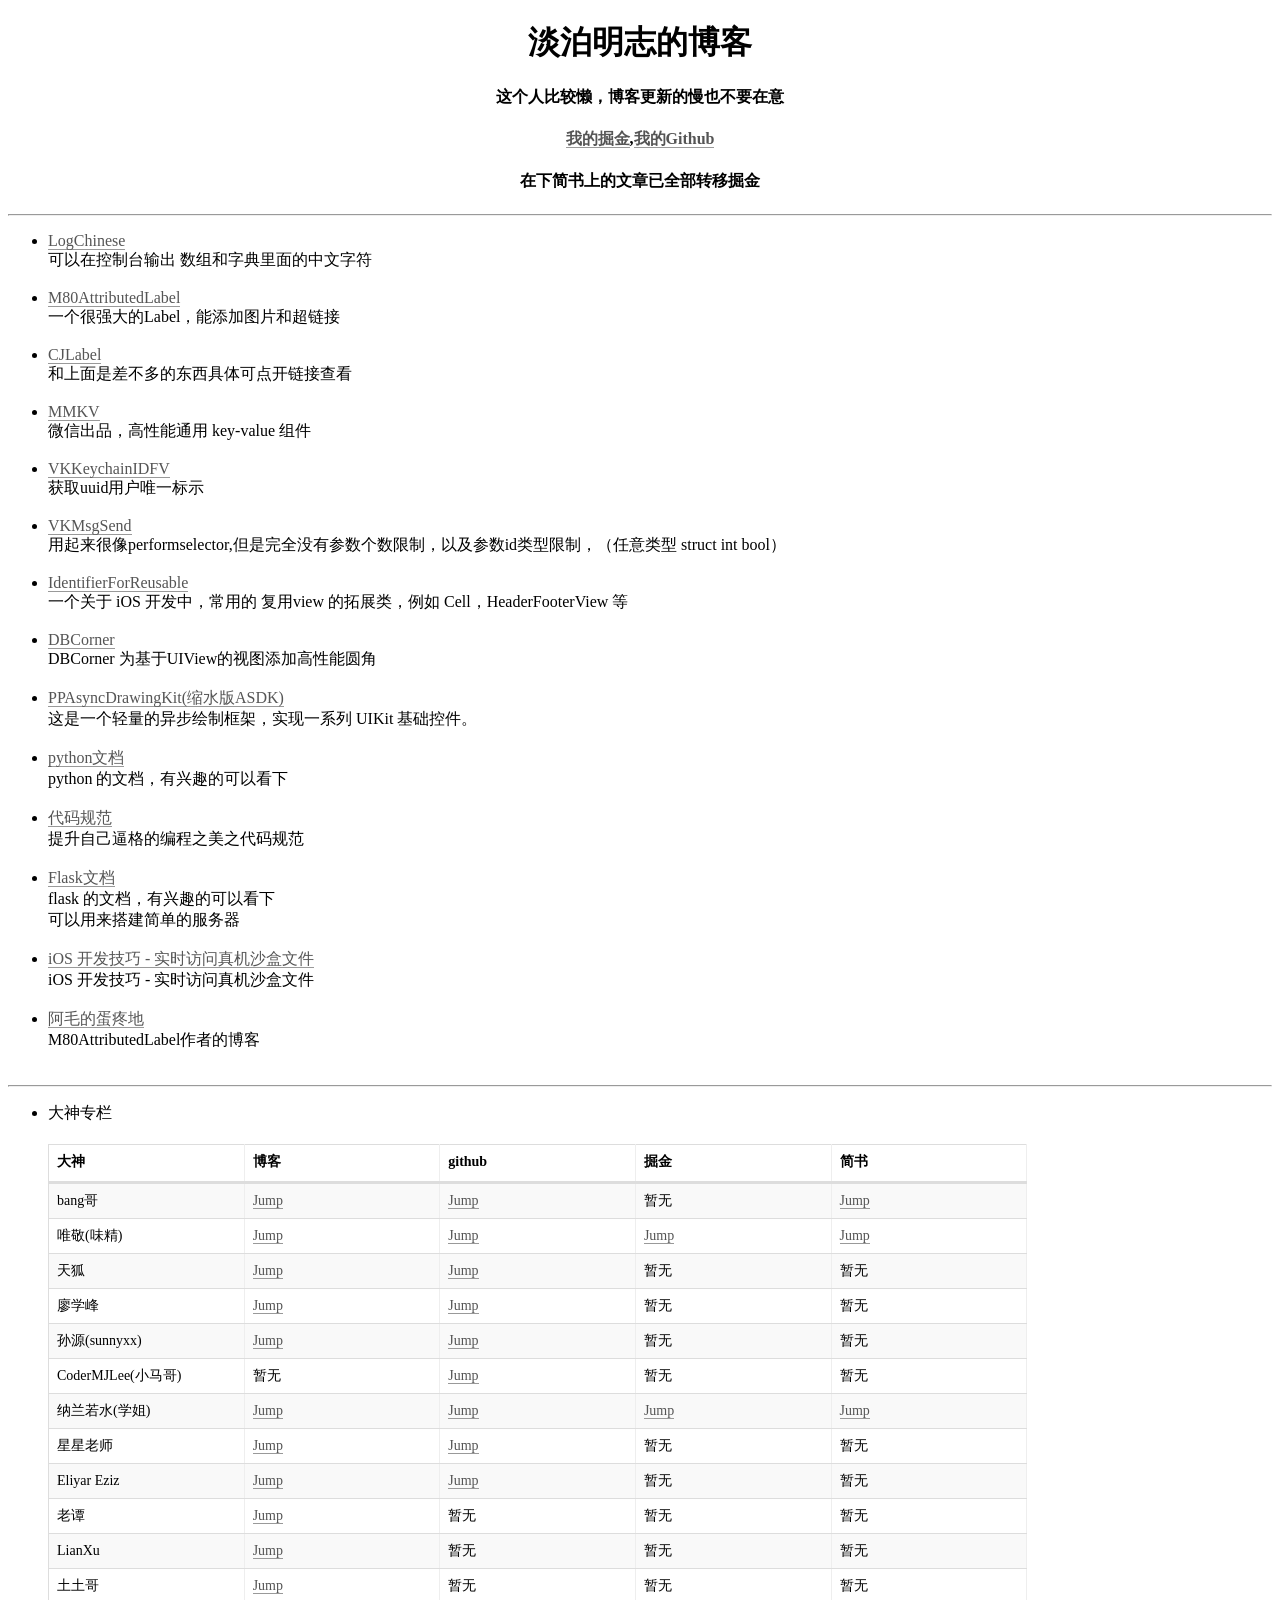
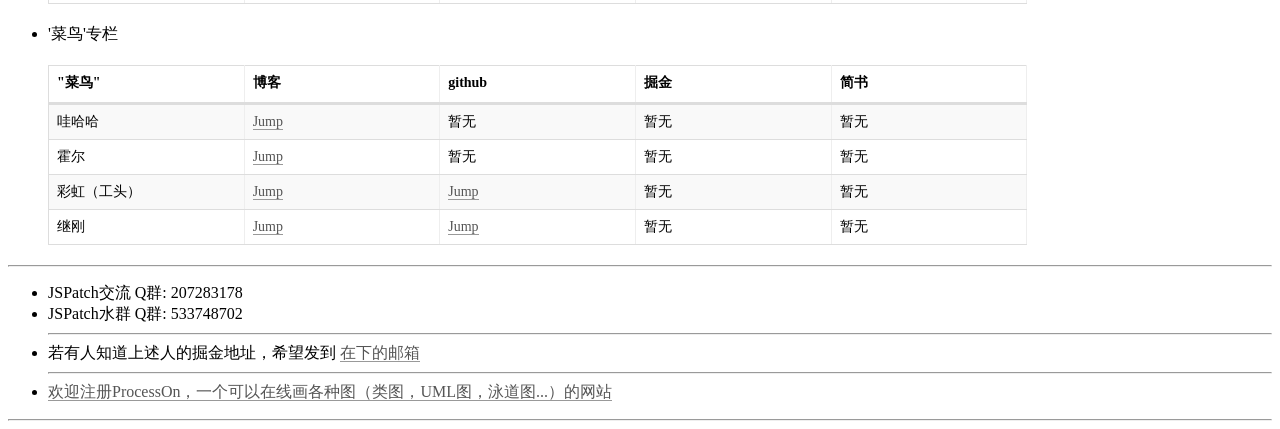
<file: index.html>
<!DOCTYPE html>
<html>
<head>
	<title>淡泊明志</title>
	<meta http-equiv="Content-Type" content="text/html; charset=utf-8" />
	<link rel="icon" href="images/head/head.jpeg">
	<link rel="apple-touch-icon" href="images/head/head.jpeg">
	<link type="text/css" rel="stylesheet" href="css/main.css">
</head>

<body align="center">
	<h1 align="center">淡泊明志的博客</a></h1>
	<h4 align="center">这个人比较懒，博客更新的慢也不要在意</h4>
	<h4 align="center"><a href="https://juejin.im/user/57bba6a51532bc006579732b" target="t">我的掘金</a>,<a href="https://github.com/YueLiXing" target="t">我的Github</a></h4>
	<h4 align="center">在下简书上的文章已全部转移掘金</h4>
	<hr>
	<div class="test_place">Loading</div>

	<hr>
	<ul align="left">
		<li>大神专栏</li>

		<div class="dashen">
			<table align="center" border="0.5">
				<thead>
					<tr>
						<th>大神</th>
						<th>博客</th>
						<th>github</th>
						<th>掘金</th>
						<th>简书</th>
					</tr>
				</thead>
				<tr><td>Loading</td><td>Loading</td><td>Loading</td><td>Loading</td></tr>
			</table>
		</div>

		</li>
		<li>'菜鸟'专栏
			<div class="cainiao">
			<table align="center" border="0.5">
				<thead>
					<tr>
						<th>'菜鸟'</th>
						<th>博客</th>
						<th>github</th>
						<th>掘金</th>
						<th>简书</th>
					</tr>
				</thead>
				<tr><td>Loading</td><td>Loading</td><td>Loading</td><td>Loading</td></tr>
			</table>
			</div>
		</li>
	</ul>
	<hr>
	<ul>
		<li align='left'>JSPatch交流 Q群: 207283178</li>
		<li align='left'>JSPatch水群 Q群: 533748702</li>
		<hr>
		<li align='left'>若有人知道上述人的掘金地址，希望发到 <a href="Mailto:1223343444@qq.com" target="t">在下的邮箱</a> </li>
		<hr>
		<li align='left'><a href="https://www.processon.com/i/587dc59fe4b049e795917cba" target="t">欢迎注册ProcessOn，一个可以在线画各种图（类图，UML图，泳道图...）的网站</a></li>
	</ul>
	<hr>
	<!--加载常用库的代码-->
	<script>
		var xhr = new XMLHttpRequest();
		xhr.onreadystatechange = function () {
			if (xhr.readyState === 4 && xhr.status >= 200 && xhr.status < 300) {
				var objRes = JSON.parse(xhr.responseText);

				var tempStr ='<ul align=\"left\">';
				for (tempDic in objRes) {
					var title = objRes[tempDic].title;
					var href = objRes[tempDic].href;
					var desc = objRes[tempDic].desc;
					var temp = "<a href=\""+href+"\" target=\"t\">"+title+"</a>";
					tempStr += "<li>"
					tempStr += temp
					tempStr += '<br>'
					tempStr += desc
					tempStr += '<br><br></li>'
				}
				tempStr += '</ul>'
				document.querySelector('.test_place').innerHTML = tempStr;
			} else {
				document.querySelector('.test_place').innerHTML = 'Loading';
			}
		};
		xhr.open('GET', 'source/index_block.json');
		xhr.send('123');

		function changeToHtml(typeTitle,objRes) {
			var tempStr ="";
			var emptyString = "<td>暂无</td>";
			tempStr += "<table align=\"center\" border=\"0.5\">";
			tempStr += "<thead><tr><th>"+typeTitle+"</th><th>博客</th><th>github</th><th>掘金</th><th>简书</th></tr></thead>";
			// 加载大神专栏代码
			for (tempDic in objRes) {
				var name = objRes[tempDic].name;
				var blog = objRes[tempDic].blog;
				var github = objRes[tempDic].github;
				var juejin = objRes[tempDic].juejin;
				var jianshu = objRes[tempDic].jianshu;
				var title = "Jump";
				var temp = "<tr><td>"+name+"</td>";
				if (blog) {
					temp += "<td><a href=\""+blog+"\" target=\"t\">"+title+"</a></td>";
				} else {
					temp += emptyString;
				}
				if (github) {
					temp += "<td><a href=\""+github+"\" target=\"t\">"+title+"</a></td>";
				} else {
					temp += emptyString;
				}
				if (juejin) {
					temp += "<td><a href=\""+juejin+"\" target=\"t\">"+title+"</a></td>";
				} else {
					temp += emptyString;
				}
				if (jianshu) {
					temp += "<td><a href=\""+jianshu+"\" target=\"t\">"+title+"</a></td>";
				} else {
					temp += emptyString;
				}
				temp += "</tr>";
				console.log(temp);
				tempStr += temp;
			}
			tempStr += "</table>";
			return tempStr;
		}

		var tabdataRequest = new XMLHttpRequest();
		tabdataRequest.onreadystatechange = function () {
			if (tabdataRequest.readyState === 4 && tabdataRequest.status >= 200 && tabdataRequest.status < 300) {
				var dict = JSON.parse(tabdataRequest.responseText);
				var objRes = dict.dashen;
				console.log(objRes);
				console.log(tabdataRequest.responseText);
				document.querySelector('.dashen').innerHTML = changeToHtml("大神",dict.dashen);
				document.querySelector('.cainiao').innerHTML = changeToHtml("\"菜鸟\"",dict.cainiao);
			} else {
				document.querySelector('.dashen').innerHTML = "加载失败";
				document.querySelector('.cainiao').innerHTML = "加载失败";
			}
		};
		tabdataRequest.open('GET', 'source/index_blog.json');
		tabdataRequest.send('123');

	</script>
	<!--umeng网页统计代码-->
	<script type="text/javascript">var cnzz_protocol = (("https:" == document.location.protocol) ? " https://" : " http://");document.write(unescape("%3Cspan id='cnzz_stat_icon_1260488245'%3E%3C/span%3E%3Cscript src='" + cnzz_protocol + "s4.cnzz.com/z_stat.php%3Fid%3D1260488245%26show%3Dpic1' type='text/javascript'%3E%3C/script%3E"));</script>
	<!-- Global Site Tag (gtag.js) - Google Analytics -->
	<script async src="https://www.googletagmanager.com/gtag/js?id=UA-106786945-1"></script>
	<script>
	window.dataLayer = window.dataLayer || [];
	function gtag(){dataLayer.push(arguments)};
  	gtag('js', new Date());
  	gtag('config', 'UA-106786945-1');
	</script>
</body>

</html>
</file>
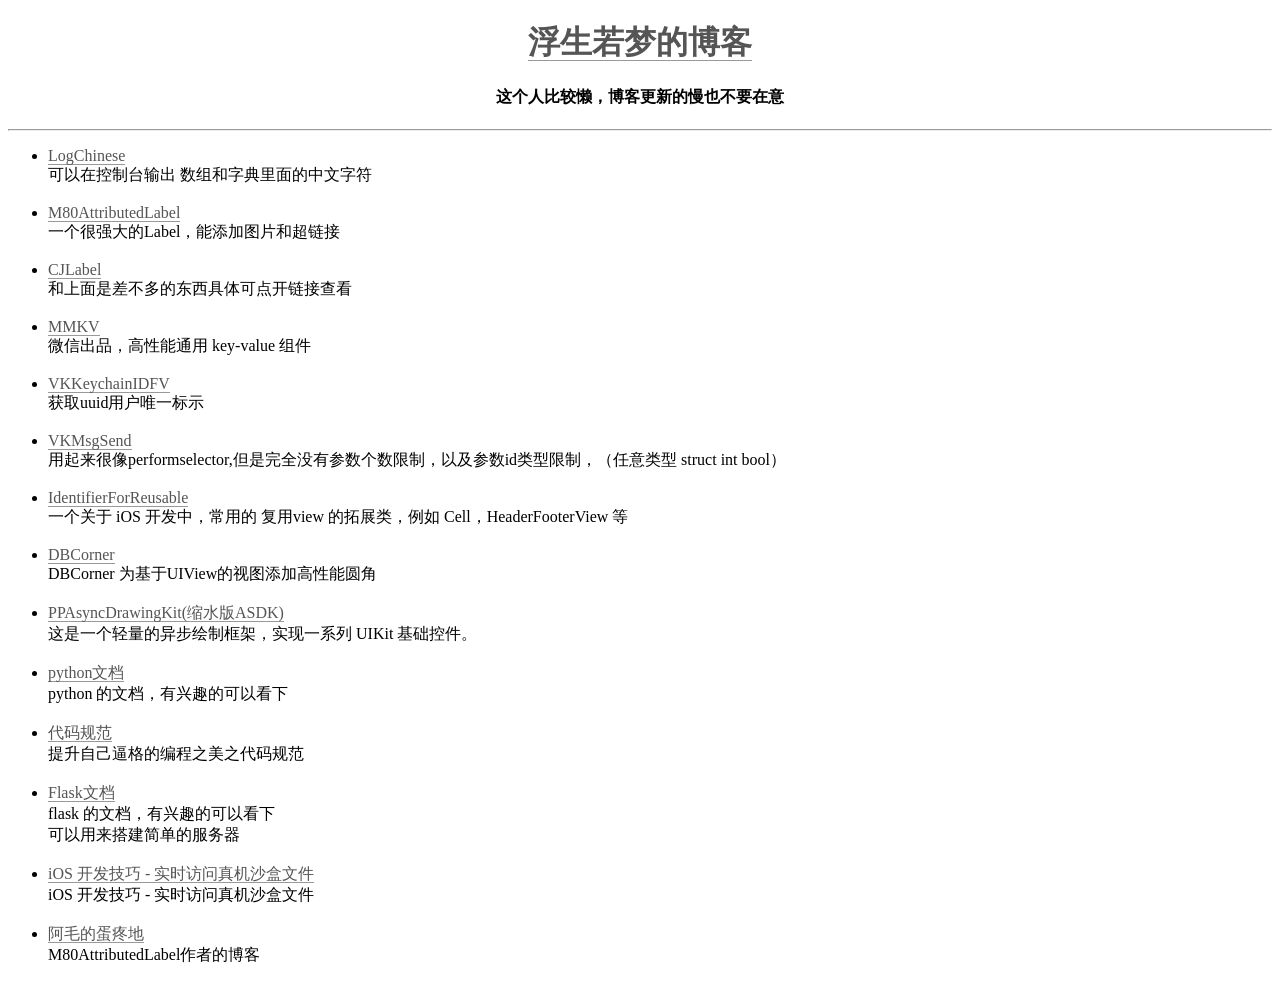
<file: test.html>
<!DOCTYPE html>
<html>
<head>
	<title>浮生若梦</title>
	<meta http-equiv="Content-Type" content="text/html; charset=utf-8" />
	<link rel="icon" href="images/head/head.jpg">
	<link type="text/css" rel="stylesheet" href="css/main.css">
</head>

<body align="center">
	<h1 align="center"><a href="index.html">浮生若梦的博客</a></h1>
	<h4 align="center">这个人比较懒，博客更新的慢也不要在意</h4>
	<hr>
	<div class="test_place">Loading</div>
	<script>
		function tojson(str) {
			return JSON.parse(str);
		}
		var xhr = new XMLHttpRequest();
		xhr.onreadystatechange = function () {
			if (xhr.readyState === 4 && xhr.status >= 200 && xhr.status < 300) {
				var objRes = eval(xhr.responseText);
				
				var tempStr ='<ul align=\'left\'>';
				for (tempDic in objRes) {
					var title = objRes[tempDic].title;
					var href = objRes[tempDic].href;
					var desc = objRes[tempDic].desc;
					var temp = "<a href=\""+href+"\" target=\"t\">"+title+"</a>";
					tempStr += "<li>"
					tempStr += temp
					tempStr += '<br>'
					tempStr += desc
					tempStr += '<br><br></li>'
				}
				tempStr += '</ul>'
				document.querySelector('.test_place').innerHTML = tempStr;
			} else {
				document.querySelector('.test_place').innerHTML = 'Loading';
			}
		};
		xhr.open('GET', 'source/index_block.json');
		xhr.send('123');
	</script>
	<!--<hr>
	<ul align="left">
		<li><a href="https://github.com/YueLiXing/LogChinese" target="t">LogChinese</a>
			<br>
			可以在控制台输出 数组和字典里面的中文字符
			<br><br>
		<li><a href="https://github.com/YueLiXing/IdentifierForReusable" target="t">IdentifierForReusable</a>
		<br>
			一个关于 iOS 开发中，常用的 复用view 的拓展类，例如 Cell，HeaderFooterView 等
			<br><br>
		<li><a href="https://github.com/DreamBuddy/DBCorner" target="t">DBCorner</a>
			<br>DBCorner 为基于UIView的视图添加高性能圆角
			<br><br>
		<li><a href="http://python.usyiyi.cn/" target="t">python文档</a>
			<br>
			python 的文档，有兴趣的可以看下
			<br><br>
		<li><a href="http://docs.jinkan.org/docs/flask/" target="t">Flask文档</a>
			<br>
			flask 的文档，有兴趣的可以看下<br>
			可以用来搭建简单的服务器
			<br><br>
			
	</ul>-->
	
	<!--<script type="text/javascript">var cnzz_protocol = (("https:" == document.location.protocol) ? " https://" : " http://");document.write(unescape("%3Cspan id='cnzz_stat_icon_1260488245'%3E%3C/span%3E%3Cscript src='" + cnzz_protocol + "s4.cnzz.com/z_stat.php%3Fid%3D1260488245%26show%3Dpic1' type='text/javascript'%3E%3C/script%3E"));</script>-->
</body>

</html>
</file>
<file: css/main.css>
table {
    align-content: center;
    margin: 20px 0;
    width: 80%;
    border-collapse: collapse;
    border-spacing: 0;
    border: 1px solid #ddd;
    font-size: 14px;
    table-layout: fixed;
    word-wrap: break-all;
}
table>tbody>tr:nth-of-type(odd) {
    background-color: #f9f9f9;
}
table>tbody>tr:hover {
    background-color: #f5f5f5;
}
caption,
th,
td {
    padding: 8px;
    text-align: left;
    vertical-align: middle;
    font-weight: normal;
}
th,
td {
    border-bottom: 3px solid #ddd;
    border-right: 1px solid #eee;
}
th {
    padding-bottom: 10px;
    font-weight: 700;
}
td {
      border-bottom-width: 1px;
}

a {
  color: #555;
  text-decoration: none;
  border-bottom: 1px solid #999;
  word-wrap: break-word;
}
a:hover {
  color: #222;
  border-bottom-color: #222;
}
</file>
